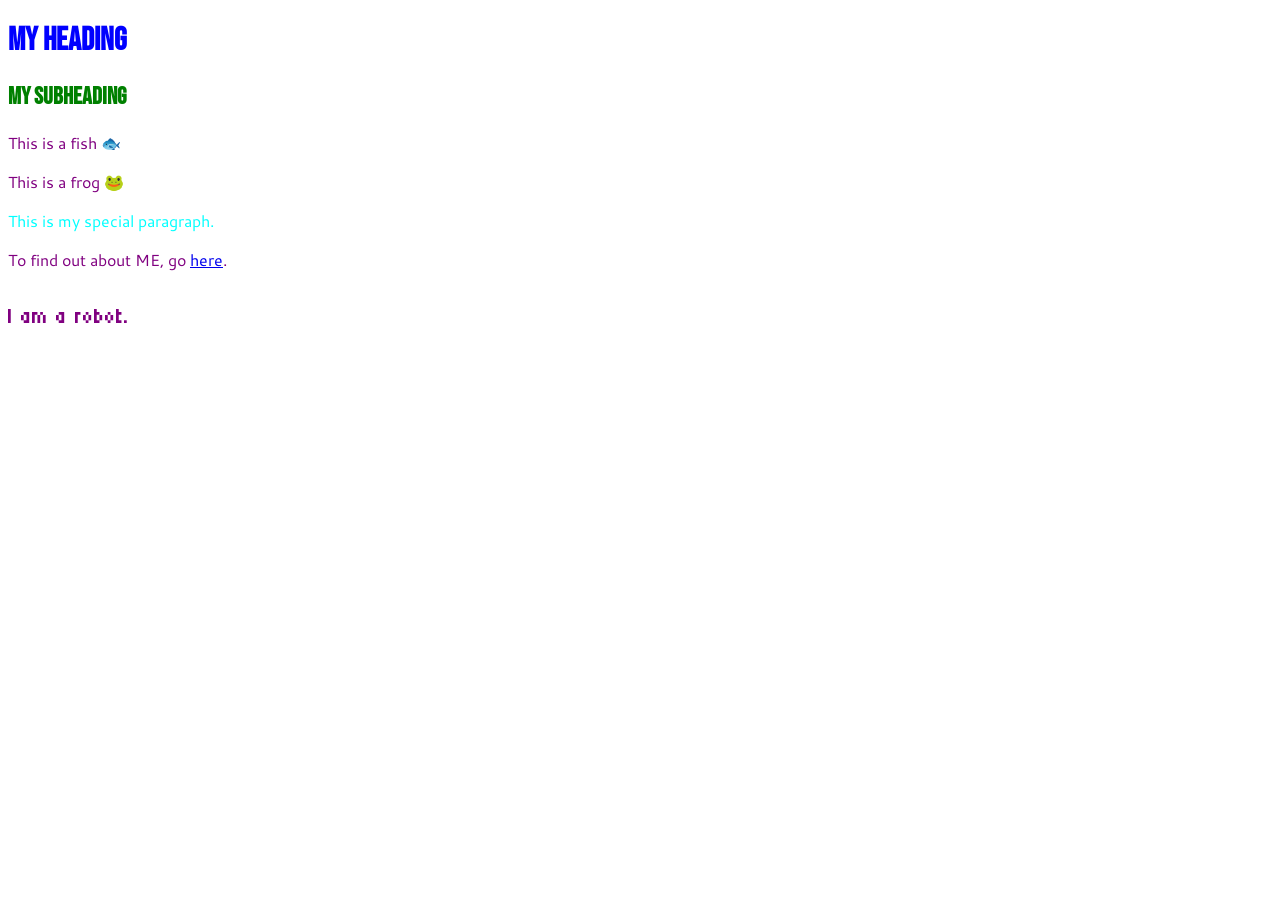
<file: index.html>
<!DOCTYPE html>
<html lang="en">

<head>
  <meta charset="UTF-8">
  <meta name="viewport" content="width=device-width, initial-scale=1.0">
  <title>Document</title>
  <link rel="stylesheet" href="style.css">
  <link rel="preconnect" href="https://fonts.googleapis.com">
  <link rel="preconnect" href="https://fonts.gstatic.com" crossorigin>
  <link
    href="https://fonts.googleapis.com/css2?family=Bebas+Neue&family=Cantarell:ital,wght@0,400;0,700;1,400;1,700&family=Micro+5&display=swap"
    rel="stylesheet">
</head>

<body>
  <h1>My heading</h1>
  <h2>My subheading</h2>

  <p>This is a fish 🐟</p>
  <p>This is a frog 🐸</p>

  <p class="special" id="important">This is my special paragraph.</p>
  <p>To find out about ME, go <a href="/about.html">here</a>.</p>
  <p class="mono">I am a robot.</p>
</body>

</html>
</file>
<file: style.css>
html {
  font-family: "Cantarell", sans-serif;
}

h1 {
  color: blue;
  font-family: "Bebas Neue", sans-serif;
}

h2 {
  color: green;
  font-family: "Bebas Neue", sans-serif;

}

p {
  color: purple;
}

.mono {
  font-family: "Micro 5", monospace;
  font-size: 30px;
}

p.special {
  color: red;
}

.special {
  color: yellow;
}

p#important {
  color: aqua;
}

#important {
  color: orange;
}
</file>
